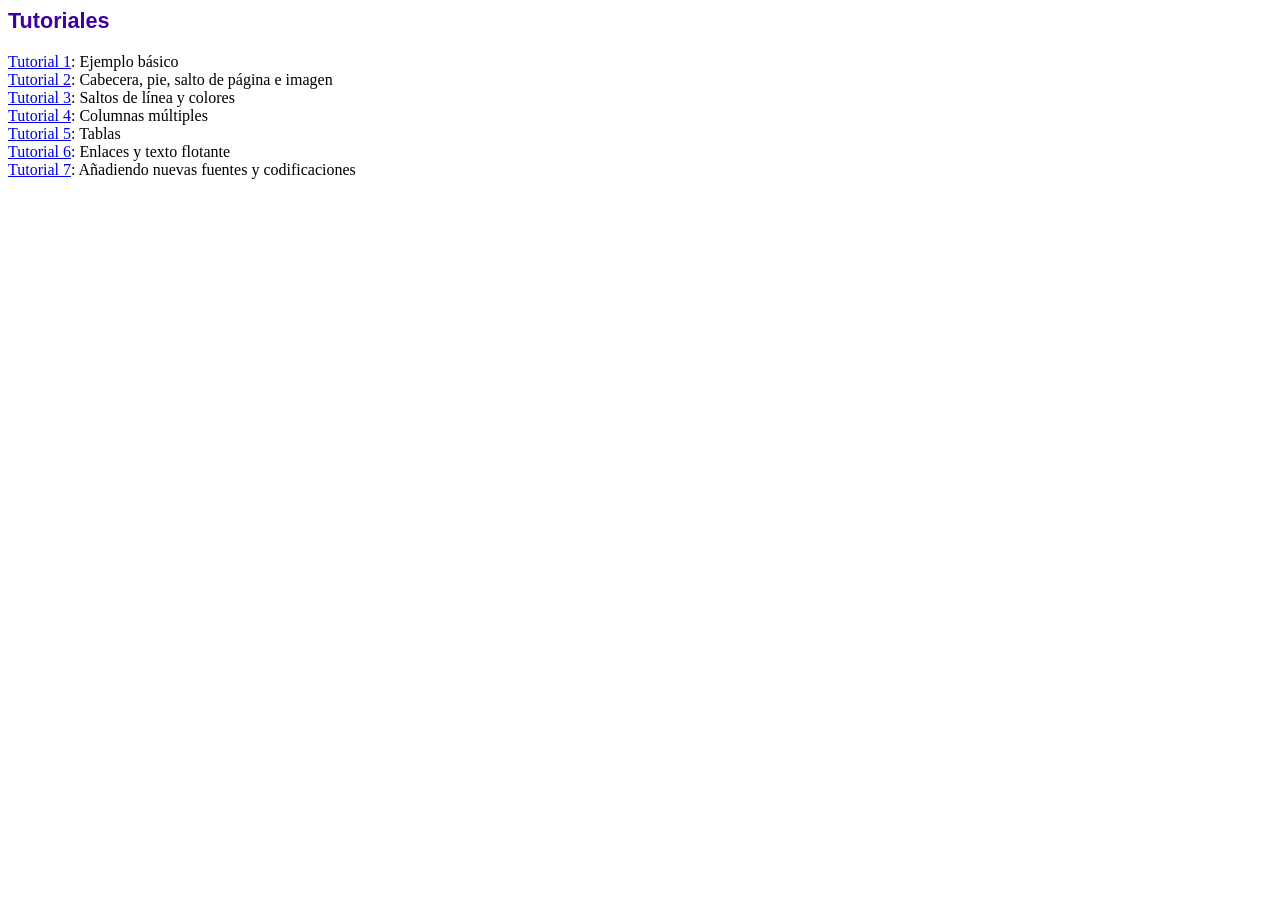
<file: fpdf185/tutorial/index.htm>
<!DOCTYPE html PUBLIC "-//W3C//DTD HTML 4.01 Transitional//EN">
<html>
<head>
<meta http-equiv="Content-Type" content="text/html; charset=ISO-8859-1">
<title>Tutoriales</title>
<link type="text/css" rel="stylesheet" href="../fpdf.css">
</head>
<body>
<h1>Tutoriales</h1>
<ul style="list-style-type:none; margin-left:0; padding-left:0">
<li><a href="tuto1.htm">Tutorial 1</a>: Ejemplo b�sico</li>
<li><a href="tuto2.htm">Tutorial 2</a>: Cabecera, pie, salto de p�gina e imagen</li>
<li><a href="tuto3.htm">Tutorial 3</a>: Saltos de l�nea y colores</li>
<li><a href="tuto4.htm">Tutorial 4</a>: Columnas m�ltiples</li>
<li><a href="tuto5.htm">Tutorial 5</a>: Tablas</li>
<li><a href="tuto6.htm">Tutorial 6</a>: Enlaces y texto flotante</li>
<li><a href="tuto7.htm">Tutorial 7</a>: A�adiendo nuevas fuentes y codificaciones</li>
</ul>
</body>
</html>
</file>
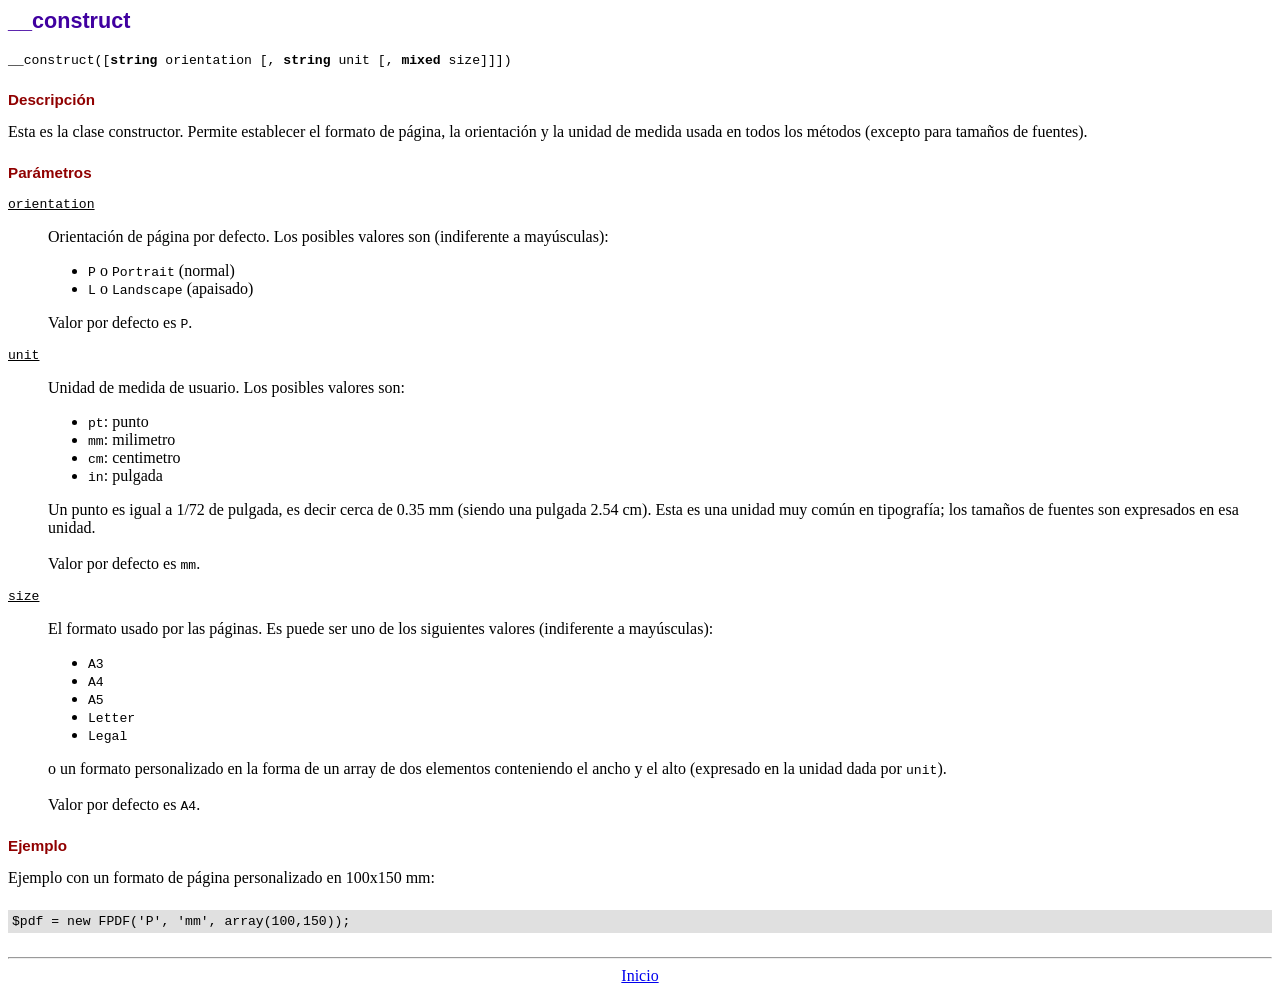
<file: fpdf185/doc/__construct.htm>
<!DOCTYPE html PUBLIC "-//W3C//DTD HTML 4.01 Transitional//EN">
<html>
<head>
<meta http-equiv="Content-Type" content="text/html; charset=ISO-8859-1">
<title>__construct</title>
<link type="text/css" rel="stylesheet" href="../fpdf.css">
</head>
<body>
<h1>__construct</h1>
<code>__construct([<b>string</b> orientation [, <b>string</b> unit [, <b>mixed</b> size]]])</code>
<h2>Descripci�n</h2>
Esta es la clase constructor. Permite establecer el formato de p�gina, la orientaci�n y la unidad de medida usada en todos los m�todos (excepto para tama�os de fuentes).
<h2>Par�metros</h2>
<dl class="param">
<dt><code>orientation</code></dt>
<dd>
Orientaci�n de p�gina por defecto. Los posibles valores son (indiferente a may�sculas):
<ul>
<li><code>P</code> o <code>Portrait</code> (normal)
<li><code>L</code> o <code>Landscape</code> (apaisado)
</ul>
Valor por defecto es <code>P</code>.
</dd>
<dt><code>unit</code></dt>
<dd>
Unidad de medida de usuario. Los posibles valores son:
<ul>
<li><code>pt</code>: punto
<li><code>mm</code>: milimetro
<li><code>cm</code>: centimetro
<li><code>in</code>: pulgada
</ul>
Un punto es igual a 1/72 de pulgada, es decir cerca de 0.35 mm (siendo una pulgada 2.54 cm). Esta es una unidad muy com�n en tipograf�a; los tama�os de fuentes son expresados en esa unidad.
<br>
<br>
Valor por defecto es <code>mm</code>.
</dd>
<dt><code>size</code></dt>
<dd>
El formato usado por las p�ginas. Es puede ser uno de los siguientes valores (indiferente a may�sculas):
<ul>
<li><code>A3</code>
<li><code>A4</code>
<li><code>A5</code>
<li><code>Letter</code>
<li><code>Legal</code>
</ul>
o un formato personalizado en la forma de un array de dos elementos conteniendo el ancho y el alto (expresado en la unidad dada por <code>unit</code>).
<br>
<br>
Valor por defecto es <code>A4</code>.
</dd>
</dl>
<h2>Ejemplo</h2>
Ejemplo con un formato de p�gina personalizado en 100x150 mm:
<div class="doc-source">
<pre><code>$pdf = new FPDF('P', 'mm', array(100,150));</code></pre>
</div>
<hr style="margin-top:1.5em">
<div style="text-align:center"><a href="index.htm">Inicio</a></div>
</body>
</html>
</file>
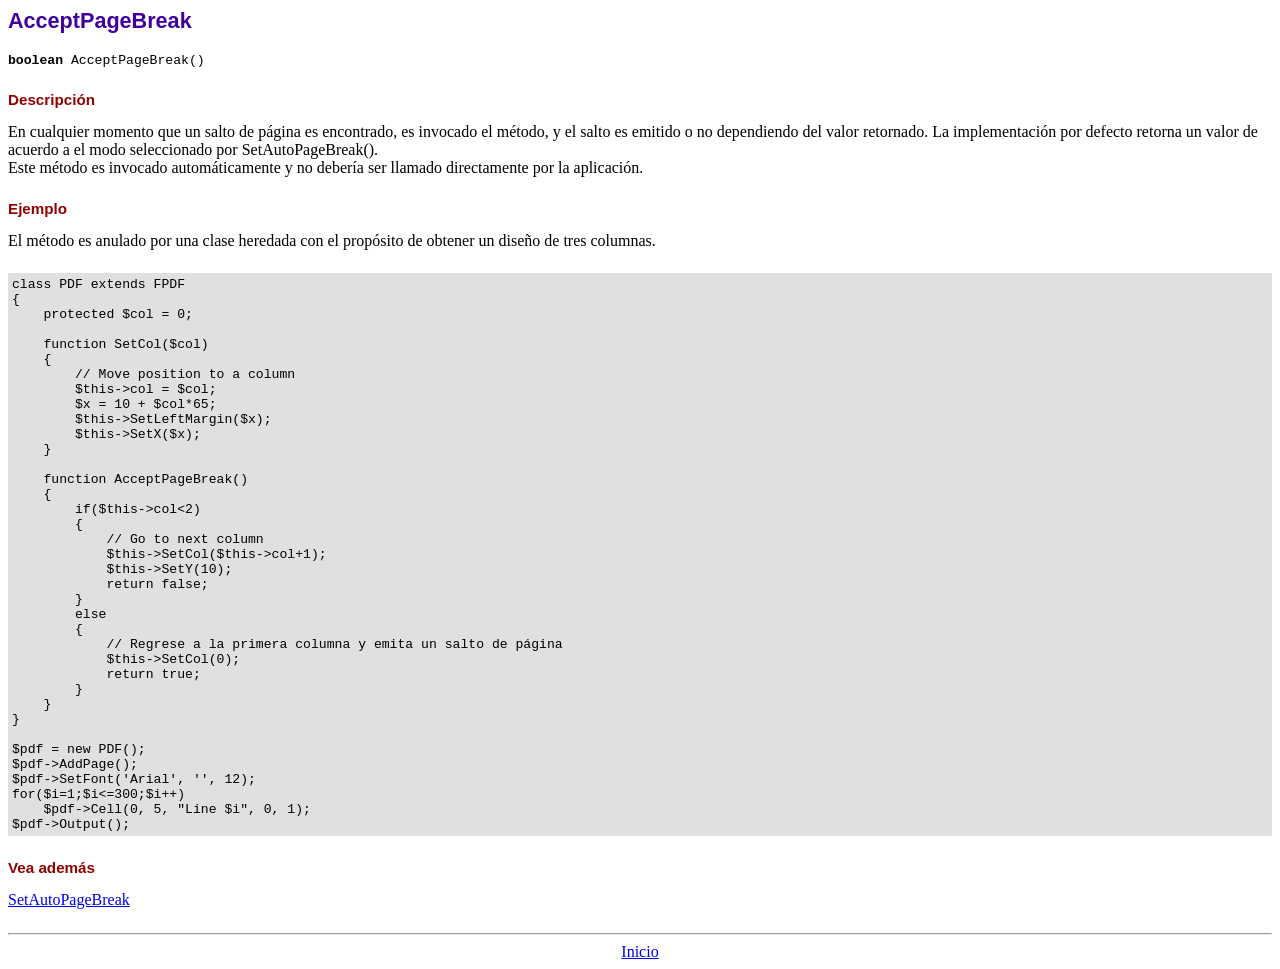
<file: fpdf185/doc/acceptpagebreak.htm>
<!DOCTYPE html PUBLIC "-//W3C//DTD HTML 4.01 Transitional//EN">
<html>
<head>
<meta http-equiv="Content-Type" content="text/html; charset=ISO-8859-1">
<title>AcceptPageBreak</title>
<link type="text/css" rel="stylesheet" href="../fpdf.css">
</head>
<body>
<h1>AcceptPageBreak</h1>
<code><b>boolean</b> AcceptPageBreak()</code>
<h2>Descripci�n</h2>
En cualquier momento que un salto de p�gina es encontrado, es invocado el m�todo, y el salto es emitido o no dependiendo
del valor retornado. La implementaci�n por defecto retorna un valor de acuerdo a el modo seleccionado por SetAutoPageBreak().
<br>
Este m�todo es invocado autom�ticamente y no deber�a ser llamado directamente por la aplicaci�n.
<h2>Ejemplo</h2>
El m�todo es anulado por una clase heredada con el prop�sito de obtener un dise�o de tres columnas.
<div class="doc-source">
<pre><code>class PDF extends FPDF
{
    protected $col = 0;

    function SetCol($col)
    {
        // Move position to a column
        $this-&gt;col = $col;
        $x = 10 + $col*65;
        $this-&gt;SetLeftMargin($x);
        $this-&gt;SetX($x);
    }

    function AcceptPageBreak()
    {
        if($this-&gt;col&lt;2)
        {
            // Go to next column
            $this-&gt;SetCol($this-&gt;col+1);
            $this-&gt;SetY(10);
            return false;
        }
        else
        {
            // Regrese a la primera columna y emita un salto de p�gina
            $this-&gt;SetCol(0);
            return true;
        }
    }
}

$pdf = new PDF();
$pdf-&gt;AddPage();
$pdf-&gt;SetFont('Arial', '', 12);
for($i=1;$i&lt;=300;$i++)
    $pdf-&gt;Cell(0, 5, "Line $i", 0, 1);
$pdf-&gt;Output();</code></pre>
</div>
<h2>Vea adem�s</h2>
<a href="setautopagebreak.htm">SetAutoPageBreak</a>
<hr style="margin-top:1.5em">
<div style="text-align:center"><a href="index.htm">Inicio</a></div>
</body>
</html>
</file>
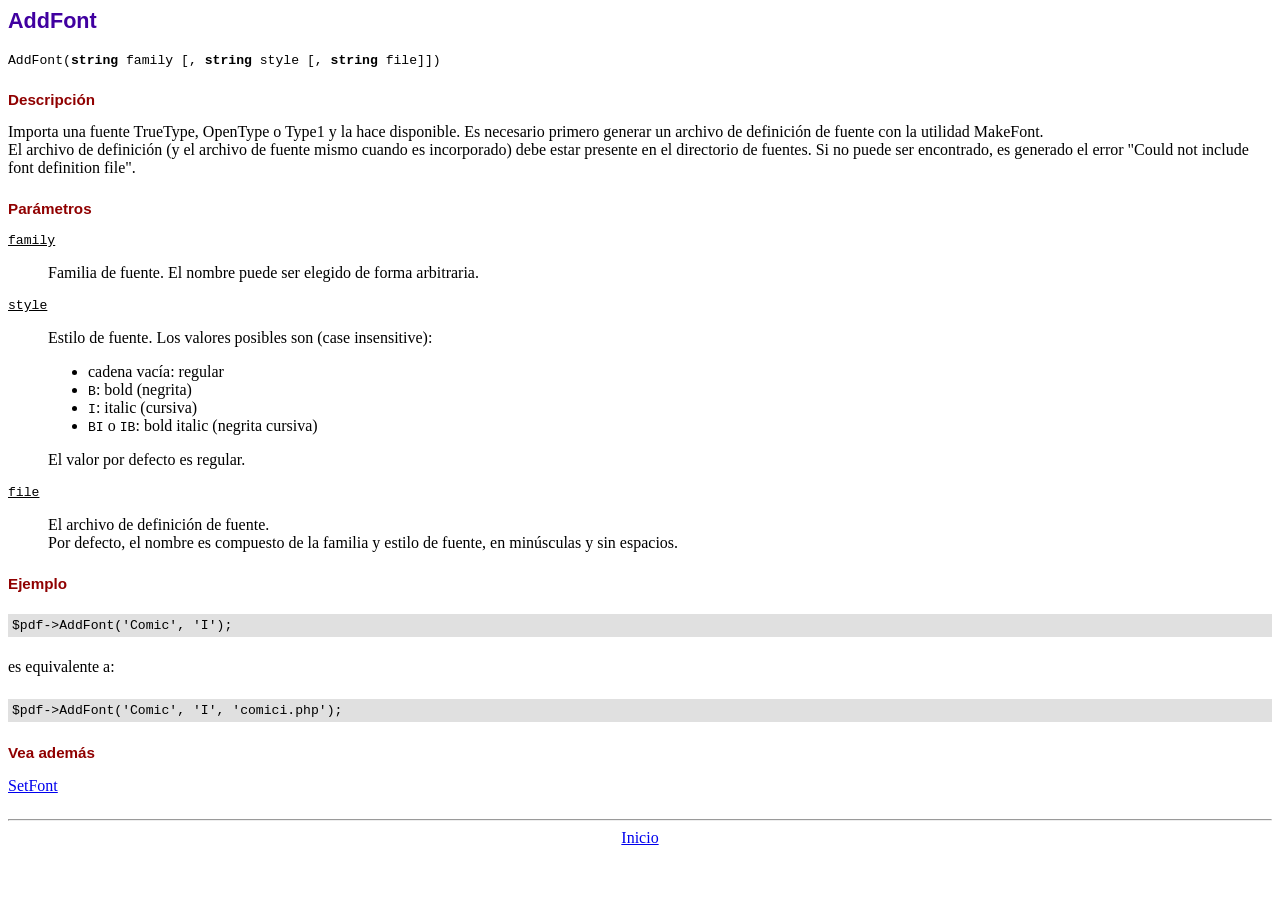
<file: fpdf185/doc/addfont.htm>
<!DOCTYPE html PUBLIC "-//W3C//DTD HTML 4.01 Transitional//EN">
<html>
<head>
<meta http-equiv="Content-Type" content="text/html; charset=ISO-8859-1">
<title>AddFont</title>
<link type="text/css" rel="stylesheet" href="../fpdf.css">
</head>
<body>
<h1>AddFont</h1>
<code>AddFont(<b>string</b> family [, <b>string</b> style [, <b>string</b> file]])</code>
<h2>Descripci�n</h2>
Importa una fuente TrueType, OpenType o Type1 y la hace disponible. Es necesario primero generar
un archivo de definici�n de fuente con la utilidad MakeFont.
<br>
El archivo de definici�n (y el archivo de fuente mismo cuando es incorporado) debe estar presente
en el directorio de fuentes. Si no puede ser encontrado, es generado el error "Could not include
font definition file".
<h2>Par�metros</h2>
<dl class="param">
<dt><code>family</code></dt>
<dd>
Familia de fuente. El nombre puede ser elegido de forma arbitraria.
</dd>
<dt><code>style</code></dt>
<dd>
Estilo de fuente. Los valores posibles son (case insensitive):
<ul>
<li>cadena vac�a: regular
<li><code>B</code>: bold (negrita)
<li><code>I</code>: italic (cursiva)
<li><code>BI</code> o <code>IB</code>: bold italic (negrita cursiva)
</ul>
El valor por defecto es regular.
</dd>
<dt><code>file</code></dt>
<dd>
El archivo de definici�n de fuente.
<br>
Por defecto, el nombre es compuesto de la familia y estilo de fuente, en min�sculas y sin espacios.
</dd>
</dl>
<h2>Ejemplo</h2>
<div class="doc-source">
<pre><code>$pdf-&gt;AddFont('Comic', 'I');</code></pre>
</div>
es equivalente a:
<div class="doc-source">
<pre><code>$pdf-&gt;AddFont('Comic', 'I', 'comici.php');</code></pre>
</div>
<h2>Vea adem�s</h2>
<a href="setfont.htm">SetFont</a>
<hr style="margin-top:1.5em">
<div style="text-align:center"><a href="index.htm">Inicio</a></div>
</body>
</html>
</file>
<file: fpdf185/fpdf.css>
body {font-family:"Times New Roman",serif}
h1 {font:bold 135% Arial,sans-serif; color:#4000A0; margin-bottom:0.9em}
h2 {font:bold 95% Arial,sans-serif; color:#900000; margin-top:1.5em; margin-bottom:1em}
dl.param dt {text-decoration:underline}
dl.param dd {margin-top:1em; margin-bottom:1em}
dl.param ul {margin-top:1em; margin-bottom:1em}
tt, code, kbd {font-family:"Courier New",Courier,monospace; font-size:82%}
div.source {margin-top:1.4em; margin-bottom:1.3em}
div.source pre {display:table; border:1px solid #24246A; width:100%; margin:0em; font-family:inherit; font-size:100%}
div.source code {display:block; border:1px solid #C5C5EC; background-color:#F0F5FF; padding:6px; color:#000000}
div.doc-source {margin-top:1.4em; margin-bottom:1.3em}
div.doc-source pre {display:table; width:100%; margin:0em; font-family:inherit; font-size:100%}
div.doc-source code {display:block; background-color:#E0E0E0; padding:4px}
.kw {color:#000080; font-weight:bold}
.str {color:#CC0000}
.cmt {color:#008000}
p.demo {text-align:center; margin-top:-0.9em}
a.demo {text-decoration:none; font-weight:bold; color:#0000CC}
a.demo:link {text-decoration:none; font-weight:bold; color:#0000CC}
a.demo:hover {text-decoration:none; font-weight:bold; color:#0000FF}
a.demo:active {text-decoration:none; font-weight:bold; color:#0000FF}
</file>
